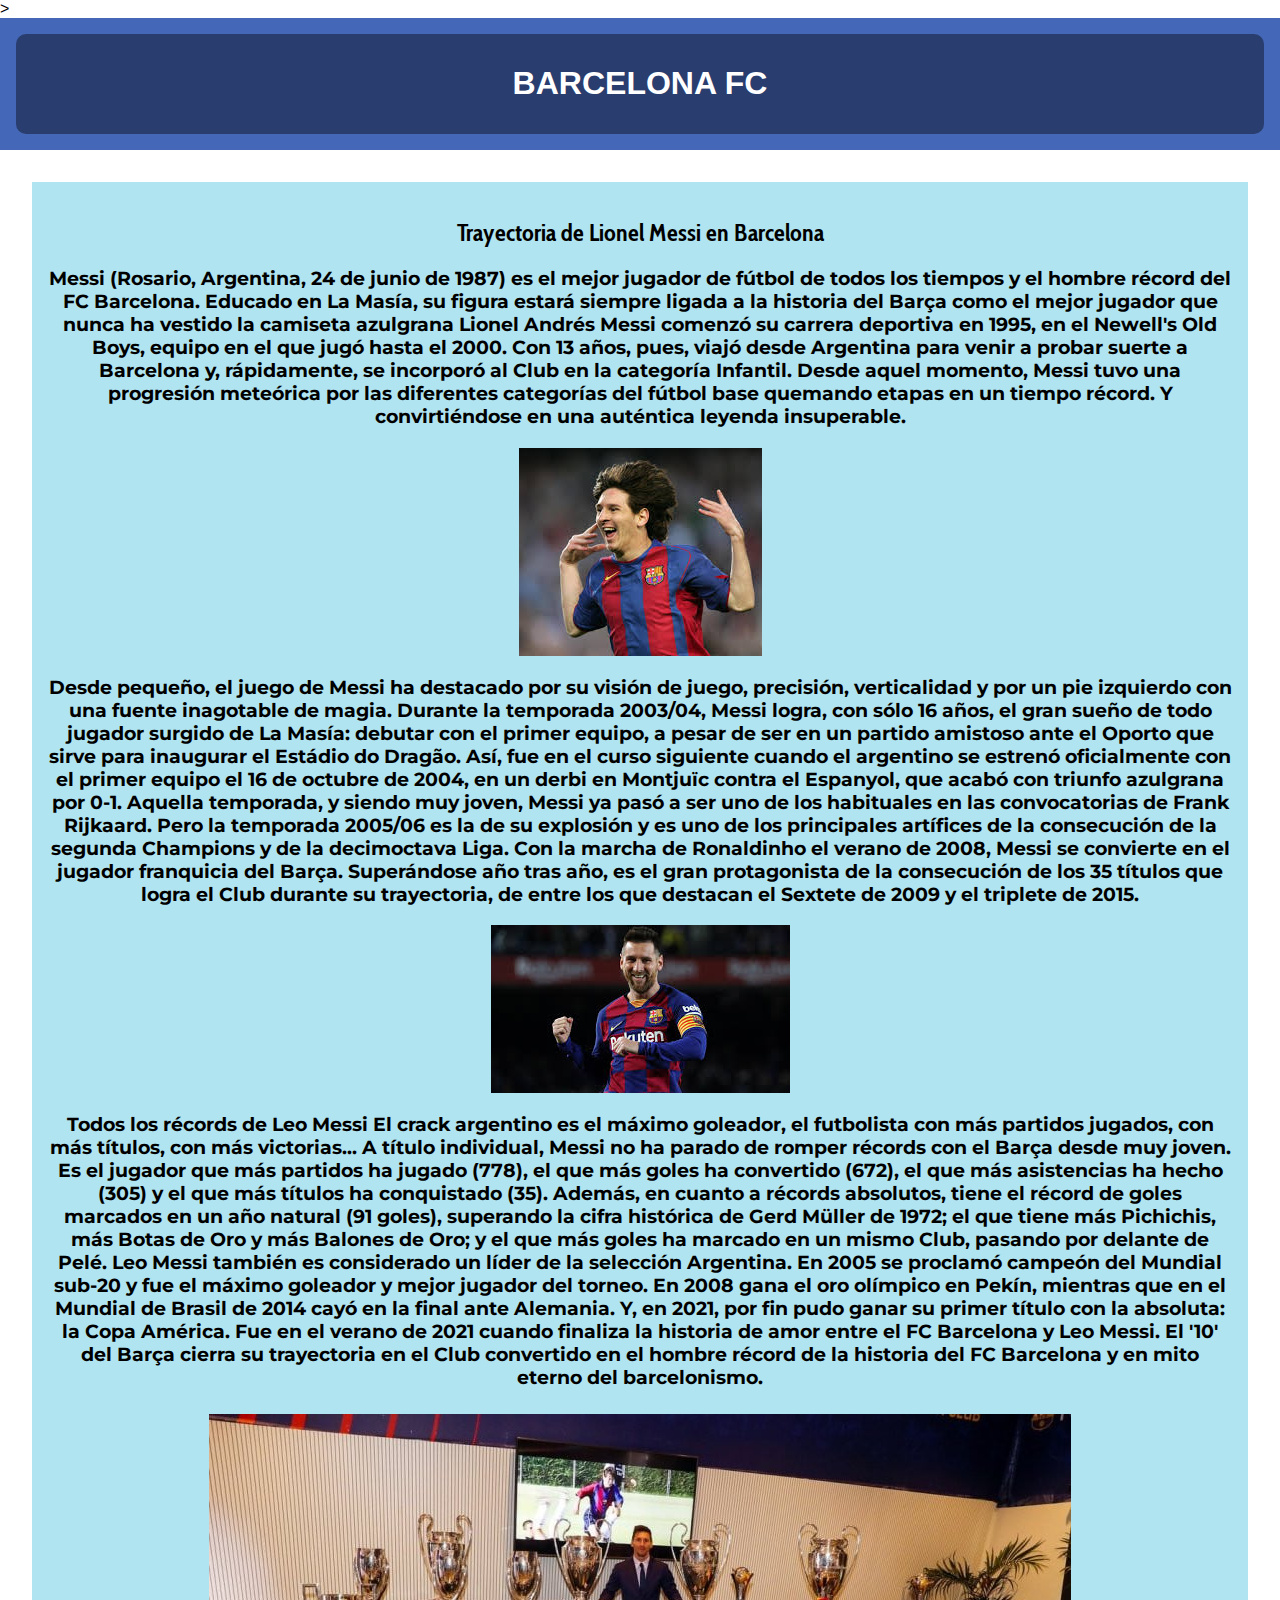
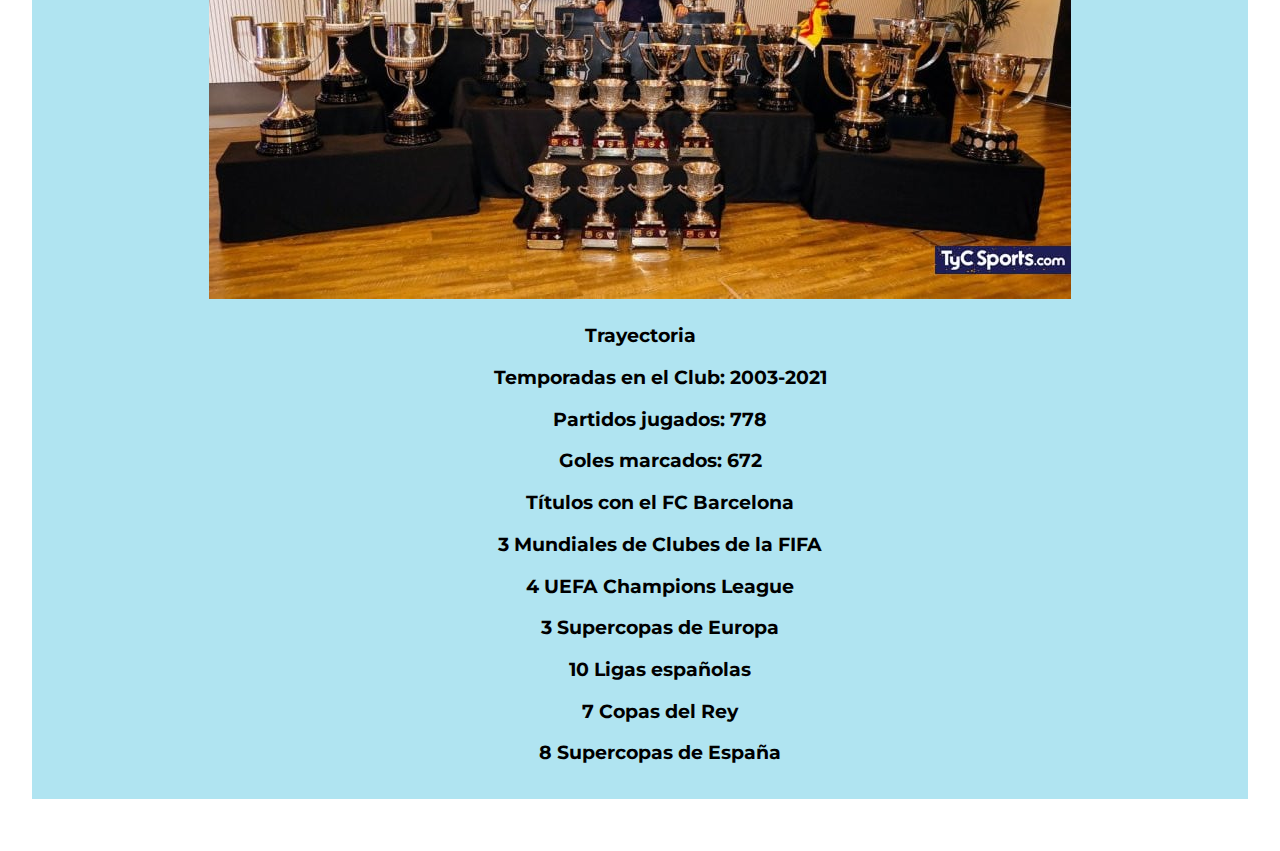
<file: public/views/Barcelona.html>
<html lang="es">
<head>
	<meta charset="UTF-8">
	<meta name="viewport" content="width=device-width, initial-scale=1.0">
	<title>Trayectoria en Barcelona</title>
	<link rel="stylesheet" href="../css/style.css">
	<link rel="icon" href="../imagenes/sports_soccer_24dp_5F6368_FILL0_wght400_GRAD0_opsz24.png"type="icon">>
</head>
<body>
    <header>
        <div>
        <h1>BARCELONA FC</h1>
        
        </div>
    
    
	</header>
   <!-- ACA COMIENZA EL MAIN-->
	<main>
        <section id="¿Quien es Lionel Messi">
			<h2>Trayectoria de Lionel Messi en Barcelona<h2>
			<h3>  Messi (Rosario, Argentina, 24 de junio de 1987) es el mejor jugador de fútbol de todos los tiempos y el hombre récord del FC Barcelona. Educado en La Masía, su figura estará siempre ligada a la historia del Barça como el mejor jugador que nunca ha vestido la camiseta azulgrana
				Lionel Andrés Messi comenzó su carrera deportiva en 1995, en el Newell's Old Boys, equipo en el que jugó hasta el 2000. Con 13 años, pues, viajó desde Argentina para venir a probar suerte a Barcelona y, rápidamente, se incorporó al Club en la categoría Infantil. Desde aquel momento, Messi tuvo una progresión meteórica por las diferentes categorías del fútbol base quemando etapas en un tiempo récord. Y convirtiéndose en una auténtica leyenda insuperable.</h3>
				<h2><img src="../imagenes/MESSI BARCELO.jfif" alt="Messi en Barcelona"></h2>
			<h3>Desde pequeño, el juego de Messi ha destacado por su visión de juego, precisión, verticalidad y por un pie izquierdo con una fuente inagotable de magia.
				 
				
				Durante la temporada 2003/04, Messi logra, con sólo 16 años, el gran sueño de todo jugador surgido de La Masía: debutar con el primer equipo, a pesar de ser en un partido amistoso ante el Oporto que sirve para inaugurar el Estádio do Dragão.
				
				Así, fue en el curso siguiente cuando el argentino se estrenó oficialmente con el primer equipo el 16 de octubre de 2004, en un derbi en Montjuïc contra el Espanyol, que acabó con triunfo azulgrana por 0-1.
				Aquella temporada, y siendo muy joven, Messi ya pasó a ser uno de los habituales en las convocatorias de Frank Rijkaard. Pero la temporada 2005/06 es la de su explosión y es uno de los principales artífices de la consecución de la segunda Champions y de la decimoctava Liga. Con la marcha de Ronaldinho el verano de 2008, Messi se convierte en el jugador franquicia del Barça.
				
				Superándose año tras año, es el gran protagonista de la consecución de los 35 títulos que logra el Club durante su trayectoria, de entre los que destacan el Sextete de 2009 y el triplete de 2015.</h3>	
				<h2><img src="../imagenes/MESSI BARCELO 2.jfif" alt="Messi en Barcelona"></h2>
				<h3>Todos los récords de Leo Messi
					El crack argentino es el máximo goleador, el futbolista con más partidos jugados, con más títulos, con más victorias...
					
					A título individual, Messi no ha parado de romper récords con el Barça desde muy joven. Es el jugador que más partidos ha jugado (778), el que más goles ha convertido (672), el que más asistencias ha hecho (305) y el que más títulos ha conquistado (35).
					
					Además, en cuanto a récords absolutos, tiene el récord de goles marcados en un año natural (91 goles), superando la cifra histórica de Gerd Müller de 1972; el que tiene más Pichichis, más Botas de Oro y más Balones de Oro; y el que más goles ha marcado en un mismo Club, pasando por delante de Pelé. 
					
					Leo Messi también es considerado un líder de la selección Argentina. En 2005 se proclamó campeón del Mundial sub-20 y fue el máximo goleador y mejor jugador del torneo. En 2008 gana el oro olímpico en Pekín, mientras que en el Mundial de Brasil de 2014 cayó en la final ante Alemania. Y, en 2021, por fin pudo ganar su primer título con la absoluta: la Copa América.
					
					Fue en el verano de 2021 cuando finaliza la historia de amor entre el FC Barcelona y Leo Messi. El '10' del Barça cierra su trayectoria en el Club convertido en el hombre récord de la historia del FC Barcelona y en mito eterno del barcelonismo.</h3>
				<h6><img src="../imagenes/messi trofeos.jpg" alt="Messi en Barcelona"></h6>
				 
				<h3>Trayectoria
					<ul>Temporadas en el Club: 2003-2021</ul>
					<ul>Partidos jugados: 778</ul>
					<ul>Goles marcados: 672</ul>
					<ul>Títulos con el FC Barcelona</ul>
					<ul>3 Mundiales de Clubes de la FIFA </ul>
					<ul>4 UEFA Champions League </ul>
					<ul>3 Supercopas de Europa </ul>
					<ul>10 Ligas españolas</ul>
					<ul>7 Copas del Rey </ul>
					<ul>8 Supercopas de España</ul></h3>
				
				
		</h3>
</file>
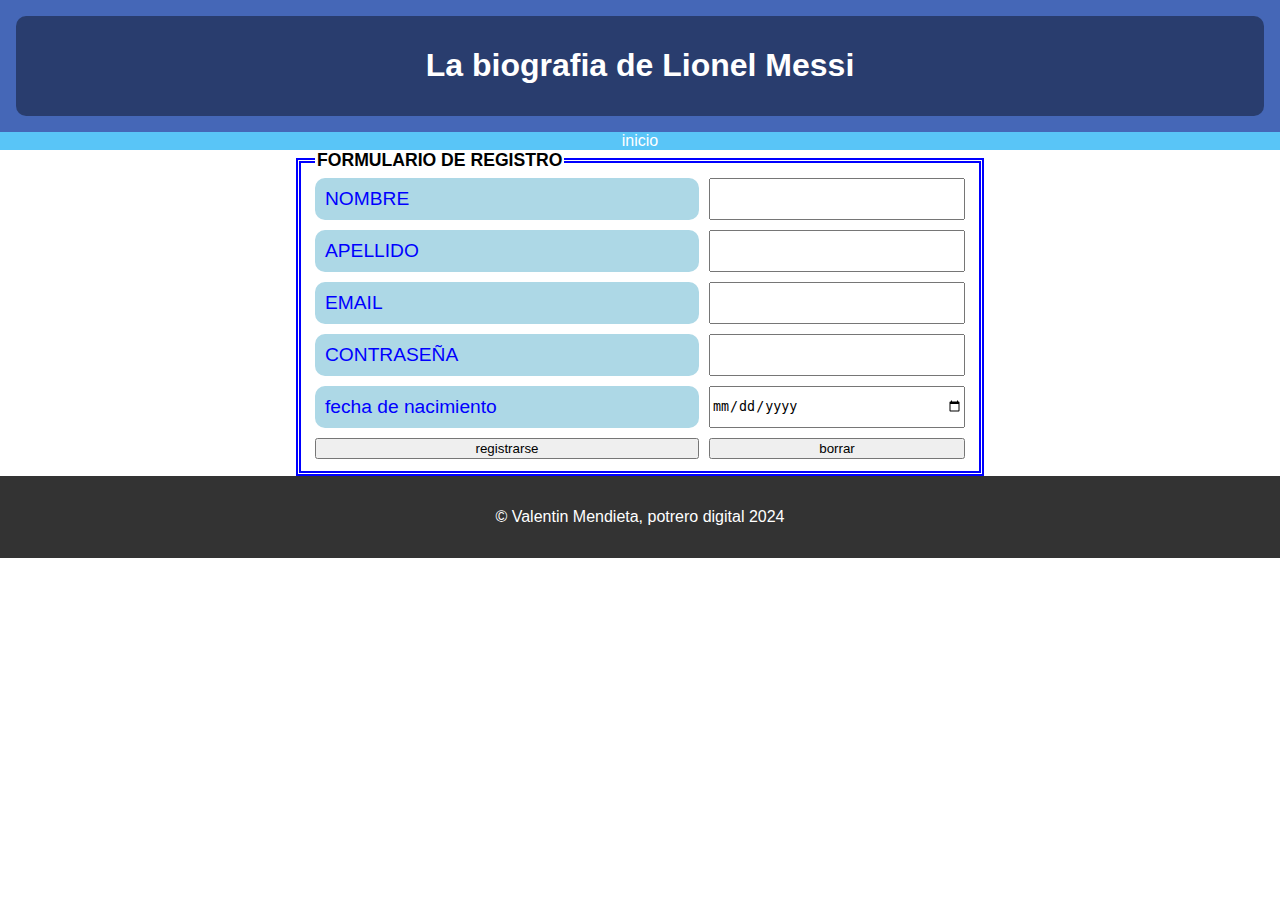
<file: public/views/formulario.html>
<!DOCTYPE html>
<html lang="en">
<head>
    <meta charset="UTF-8">
    <meta name="viewport" content="width=device-width, initial-scale=1.0">
    <title>Formulario </title>
    <link rel="stylesheet" href="../css/style.css">
    <link rel="icon" href="../imagenes/sports_soccer_24dp_5F6368_FILL0_wght400_GRAD0_opsz24.png" type="icon">
     
</head>
<body>
          <!-- ACA COMIENZA EL HEADER-->
 <header>
    <div>
        <h1> La biografia de Lionel Messi</h1>
        
    </div>
 </header>  
 <!-- navbar-->
 <nav class="navbar">
<a href="../../index.html">inicio</a>
  </nav> 
  <!-- miformulario-->
   
   <fieldset><legend>FORMULARIO DE REGISTRO</legend>
    <label for="nombre">NOMBRE </label>
    <input type="text" name="nombre" id="nombre"required >
    <label for="apellido">APELLIDO</label>
    <input type="text" name="apellido" id="apellido"required >
    <label for="email">EMAIL</label>
    <input type="text" name="email" id="email" required>
    <label for="pass">CONTRASEÑA </label>
    <input type="password" name="pass" id="pass">
    <label for="fecha">fecha de nacimiento</label>
    <input type="date" name="fecha" id="fecha">
    <input type="submit" value="registrarse">
    <input type="reset" value="borrar">
</fieldset>
   
<!-- footer-->
  <footer>
    <p>
      &copy; Valentin Mendieta, potrero digital 2024</p>
  </footer>
</body>
</html>
</file>
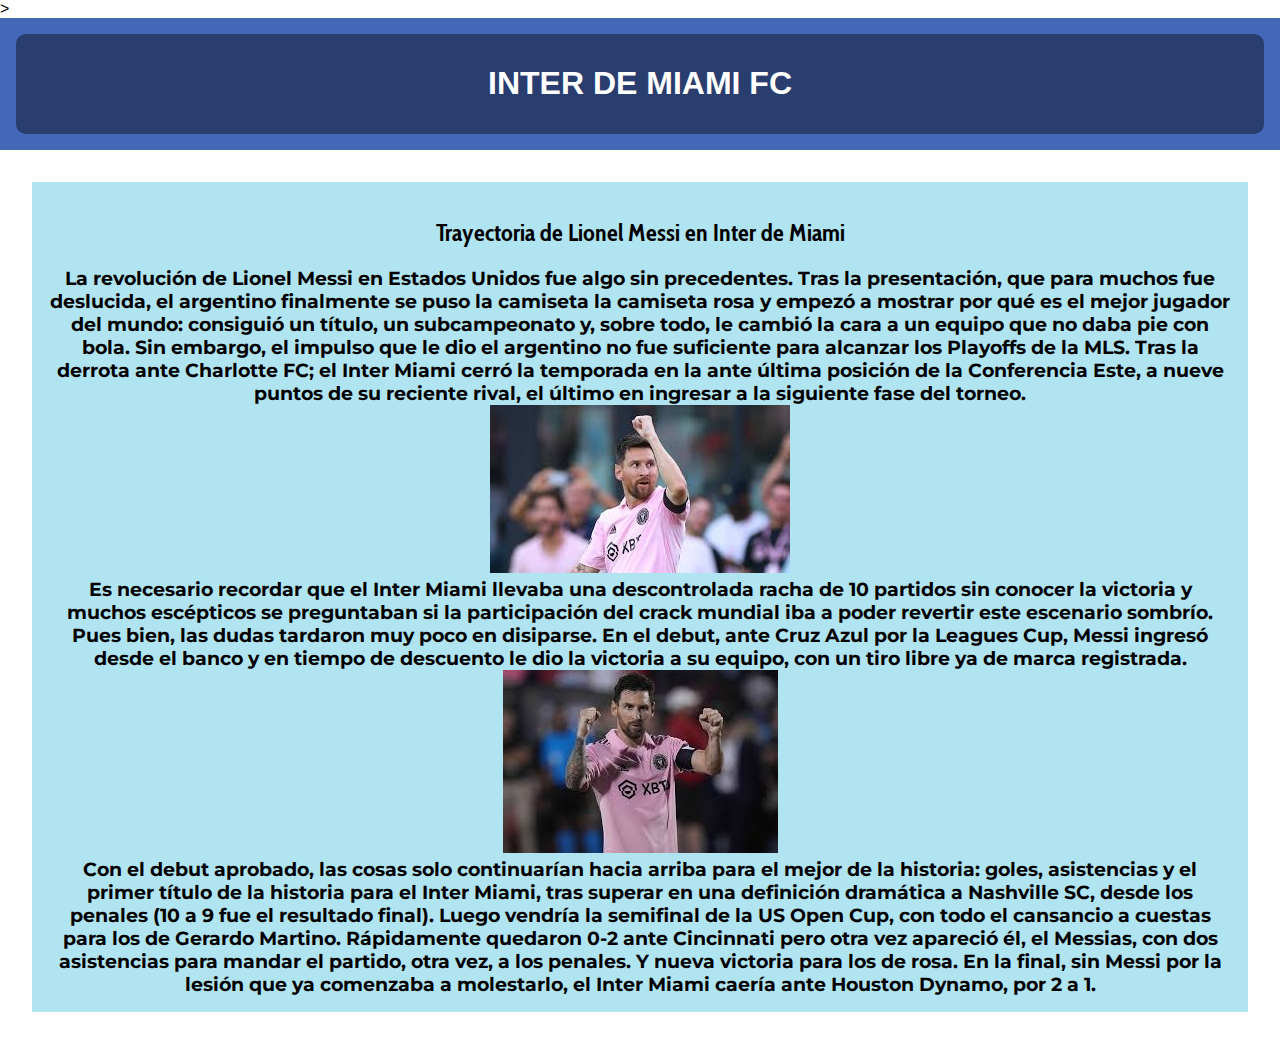
<file: public/views/Inter de Miami.html>
<!DOCTYPE html>
<html lang="en">
<head>
    <meta charset="UTF-8">
    <meta name="viewport" content="width=device-width, initial-scale=1.0">
    <link rel="stylesheet" href="../css/style.css">
    <link rel="icon" href="../imagenes/sports_soccer_24dp_5F6368_FILL0_wght400_GRAD0_opsz24.png"type="icon">>
    <title>Trayectoria en Inter de Miami</title>
</head>
<body>
    <header>
        <div>
        <h1>INTER DE MIAMI FC</h1>
        
        </div>
    
    
	</header>
   <!-- ACA COMIENZA EL MAIN-->
	<main>
        <section id="¿Quien es Lionel Messi">
			<h2>Trayectoria de Lionel Messi en Inter de Miami<h2>
			<h3> La revolución de Lionel Messi en Estados Unidos fue algo sin precedentes. Tras la presentación, que para muchos fue deslucida, el argentino finalmente se puso la camiseta la camiseta rosa y empezó a mostrar por qué es el mejor jugador del mundo: consiguió un título, un subcampeonato y, sobre todo, le cambió la cara a un equipo que no daba pie con bola.

                Sin embargo, el impulso que le dio el argentino no fue suficiente para alcanzar los Playoffs de la MLS. Tras la derrota ante Charlotte FC; el Inter Miami cerró la temporada en la ante última posición de la Conferencia Este, a nueve puntos de su reciente rival, el último en ingresar a la siguiente fase del torneo.
                
                </h3>
				<h3><img src="../imagenes/Mesi in 3.jfif" alt="Messi en Inter de Miami"></h3>
			<h3>Es necesario recordar que el Inter Miami llevaba una descontrolada racha de 10 partidos sin conocer la victoria y muchos escépticos se preguntaban si la participación del crack mundial iba a poder revertir este escenario sombrío.

                Pues bien, las dudas tardaron muy poco en disiparse. En el debut, ante Cruz Azul por la Leagues Cup, Messi ingresó desde el banco y en tiempo de descuento le dio la victoria a su equipo, con un tiro libre ya de marca registrada.</h3>	
				<h3><img src="../imagenes/Messi in 2.jfif" alt="Messi en Inter de Miami"></h3>
				<h3>Con el debut aprobado, las cosas solo continuarían hacia arriba para el mejor de la historia: goles, asistencias y el primer título de la historia para el Inter Miami, tras superar en una definición dramática a Nashville SC, desde los penales (10 a 9 fue el resultado final).

                    Luego vendría la semifinal de la US Open Cup, con todo el cansancio a cuestas para los de Gerardo Martino. Rápidamente quedaron 0-2 ante Cincinnati pero otra vez apareció él, el Messias, con dos asistencias para mandar el partido, otra vez, a los penales. Y nueva victoria para los de rosa.
                    
                    En la final, sin Messi por la lesión que ya comenzaba a molestarlo, el Inter Miami caería ante Houston Dynamo, por 2 a 1.</h3>
				
				 
				
				
				
		</h3>
</file>
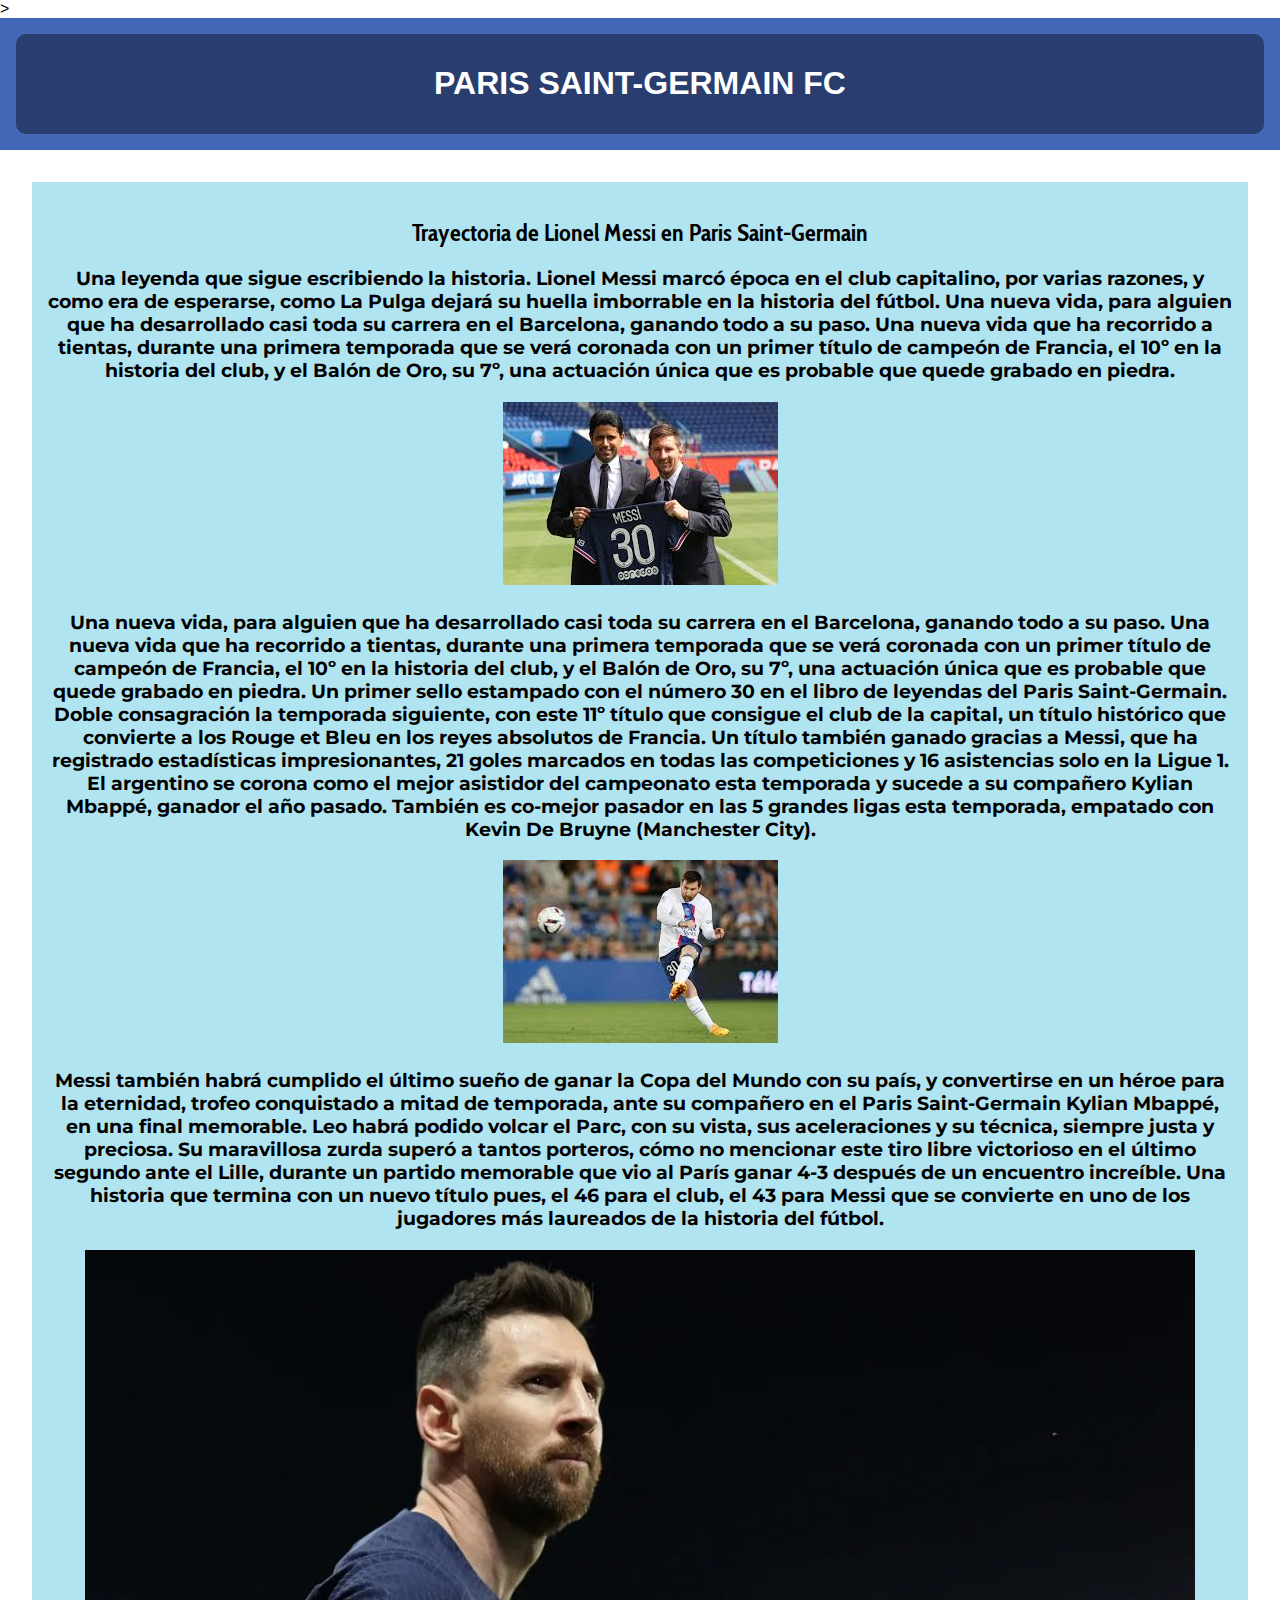
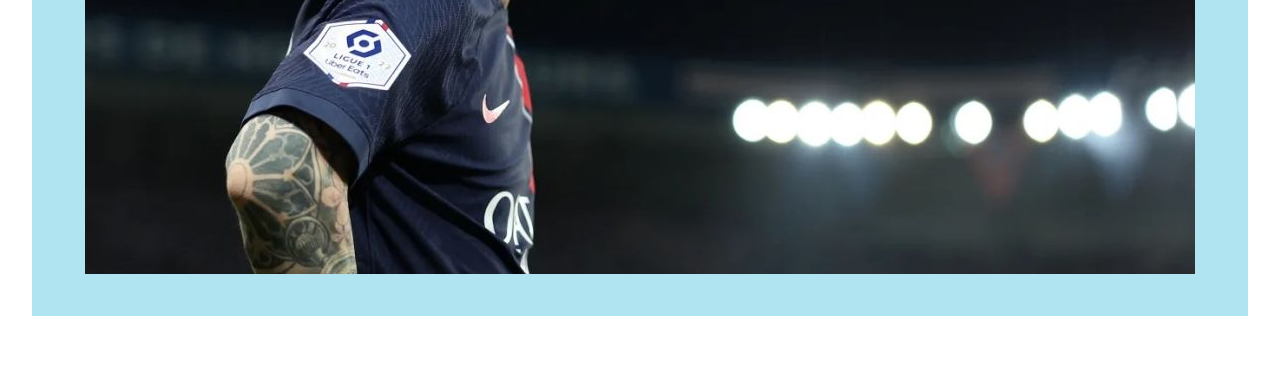
<file: public/views/Paris Saint-Germain.html>
<!DOCTYPE html>
<html lang="en">
<head>
    <meta charset="UTF-8">
    <meta name="viewport" content="width=device-width, initial-scale=1.0">
    <link rel="stylesheet" href="../css/style.css">
    <link rel="icon" href="../imagenes/sports_soccer_24dp_5F6368_FILL0_wght400_GRAD0_opsz24.png"type="icon">>
    <title>Trayectoria en Paris Saint-Germain</title>
</head>
<body>
    <header>
        <div>
        <h1>PARIS SAINT-GERMAIN FC</h1>
        
        </div>
    
    
	</header>
   <!-- ACA COMIENZA EL MAIN-->
	<main>
        <section id="¿Quien es Lionel Messi">
			<h2>Trayectoria de Lionel Messi en Paris Saint-Germain<h2>
			<h3> Una leyenda que sigue escribiendo la historia. Lionel Messi marcó época en el club capitalino, por varias razones, y como era de esperarse, como La Pulga dejará su huella imborrable en la historia del fútbol.



                Una nueva vida, para alguien que ha desarrollado casi toda su carrera en el Barcelona, ​​ganando todo a su paso. Una nueva vida que ha recorrido a tientas, durante una primera temporada que se verá coronada con un primer título de campeón de Francia, el 10º en la historia del club, y el Balón de Oro, su 7º, una actuación única que es probable que quede grabado en piedra.
                
                </h3>
				<h2><img src="../imagenes/messi pechege.jfif" alt="Messi en PSG"></h2>
			<h3>
                Una nueva vida, para alguien que ha desarrollado casi toda su carrera en el Barcelona, ​​ganando todo a su paso. Una nueva vida que ha recorrido a tientas, durante una primera temporada que se verá coronada con un primer título de campeón de Francia, el 10º en la historia del club, y el Balón de Oro, su 7º, una actuación única que es probable que quede grabado en piedra.

Un primer sello estampado con el número 30 en el libro de leyendas del Paris Saint-Germain. Doble consagración la temporada siguiente, con este 11º título que consigue el club de la capital, un título histórico que convierte a los Rouge et Bleu en los reyes absolutos de Francia. Un título también ganado gracias a Messi, que ha registrado estadísticas impresionantes, 21 goles marcados en todas las competiciones y 16 asistencias solo en la Ligue 1. El argentino se corona como el mejor asistidor del campeonato esta temporada y sucede a su compañero Kylian Mbappé, ganador el año pasado. También es co-mejor pasador en las 5 grandes ligas esta temporada, empatado con Kevin De Bruyne (Manchester City).

                </h3>	
				<h2><img src="../imagenes/messi pechege 2.jfif" alt="Messi en PSG"></h2>
				<h3>Messi también habrá cumplido el último sueño de ganar la Copa del Mundo con su país, y convertirse en un héroe para la eternidad, trofeo conquistado a mitad de temporada, ante su compañero en el Paris Saint-Germain Kylian Mbappé, en una final memorable.

                    Leo habrá podido volcar el Parc, con su vista, sus aceleraciones y su técnica, siempre justa y preciosa. Su maravillosa zurda superó a tantos porteros, cómo no mencionar este tiro libre victorioso en el último segundo ante el Lille, durante un partido memorable que vio al París ganar 4-3 después de un encuentro increíble.
                    
                    Una historia que termina con un nuevo título pues, el 46 para el club, el 43 para Messi que se convierte en uno de los jugadores más laureados de la historia del fútbol.</h3>
		<h2><img src="../imagenes/messi pechege 3.jpg" alt="Messi en PSG"></h2> 	</h3>
</file>
<file: public/css/style.css>
@import url('https://fonts.googleapis.com/css2?family=Cabin+Condensed:wght@400;500;600;700&family=Montserrat:ital,wght@0,100..900;1,100..900&display=swap');

/*font-family: "Montserrat", sans-serif;*/

/*font-family: "Cabin Condensed", sans-serif;*/


/*aca comienza body*/

body {
	font-family: Arial, sans-serif;
	margin: 0;
	padding: 0;

}
header div {
    padding: 10px;
    border-radius: 10px;
    background-color: rgba(0,0, 0, 0.4);
    color: 240 248 255;
   font-size: medium;
 }
/* 240248 258*/
/*aca comienza header*/
header {
	background-color: #4567b7;
	color: #fff;
	padding: 1em;
	text-align: center;
}
/*aca comienza header img*/
header img{
	height:250px;
	width:350px ;
	text-align: center;
	background-repeat: no-repeat;
	background-size: cover;

}
h4 img{
	height:300px;
	width:420px ;
	text-align: center;
	background-repeat: no-repeat;
	background-size: cover;


}

@media (max-width:900px) 
{h5 img{
	height:300px;
	width:400px ;
	text-align: center;
	background-repeat: no-repeat;
	background-size: cover;
	}}

	@media(max-width:900px) {h6 img{
		height:400px;
		width:700px ;
		text-align: center;
		background-repeat: no-repeat;
		background-size: cover;
		}}
	
.navbar
{
    display: flex;
    justify-content: center;
    background-color: #59c5f7;
    position: sticky;
    top: 0%;
}
	

	
/*aca comienza nav ul*/
nav ul {
	list-style: none;
	margin:1;
	padding:1;
	display: flex;
	justify-content: space-between;
}

/*aca comienza nav li*/
nav li {
	margin-right: 50px;
}
/*aca comienza nav a*/
nav a {
	color: #fff;
	text-decoration: none;
}
/*aca comienza el main*/
main {
	display: flex;
	flex-direction: column;
	text-align: center;
	align-items: center;
	padding: 2em;
	
}
/*aca comienza el section*/
section{
	background-color: #b0e4f1;
	padding: 1em;
	margin-bottom: 20px;
	
}
/*aca comienza h2*/
h3 {margin: 0;
	font-family: "Montserrat", sans-serif;
}
h2 {
	font-family: "Cabin Condensed", sans-serif;

}
	

/*aca comienza footer */
footer {
	background-color: #333;
	color: #fff;
	padding: 1em;
	text-align: center;
	clear: both;
}
/*aca comienza footer ul*/
footer ul {
	list-style: none;
	margin: 0;
	padding: 0;
}
/*aca comienza footer li*/
footer li {
	margin-right: 20px;
}
/*aca comienza footer a*/
footer a {
	color: #fff;
	text-decoration: none;
}

/*estilos formularios*/
form {
    padding: 40px;
    text-align: center;
    border: 5px outset  blue; ;
    background-color: lightblue;
}
label {
    padding: 10px;
    border-radius: 10px;
    color: blue;
    background-color: lightblue;
}
fieldset {
display: grid;
grid-template-columns:30vw 20vw ;
gap: 10px;
margin: auto;
width: fit-content;
font-size:1.2rem ;
border: 5px double blue; ;
}
legend {
    text-transform: uppercase;
    font-size:1.1rem ;
    font-weight: bolder;
}
@media(max-width:900px) {
    fieldset {
      display: flex;  
      flex-direction: column;
    }
   
}

/*
form {
    padding: 40px;
    text-align: center;
    border: 5px outset  blue; ;
    background-color: lightblue;
} */
</file>
